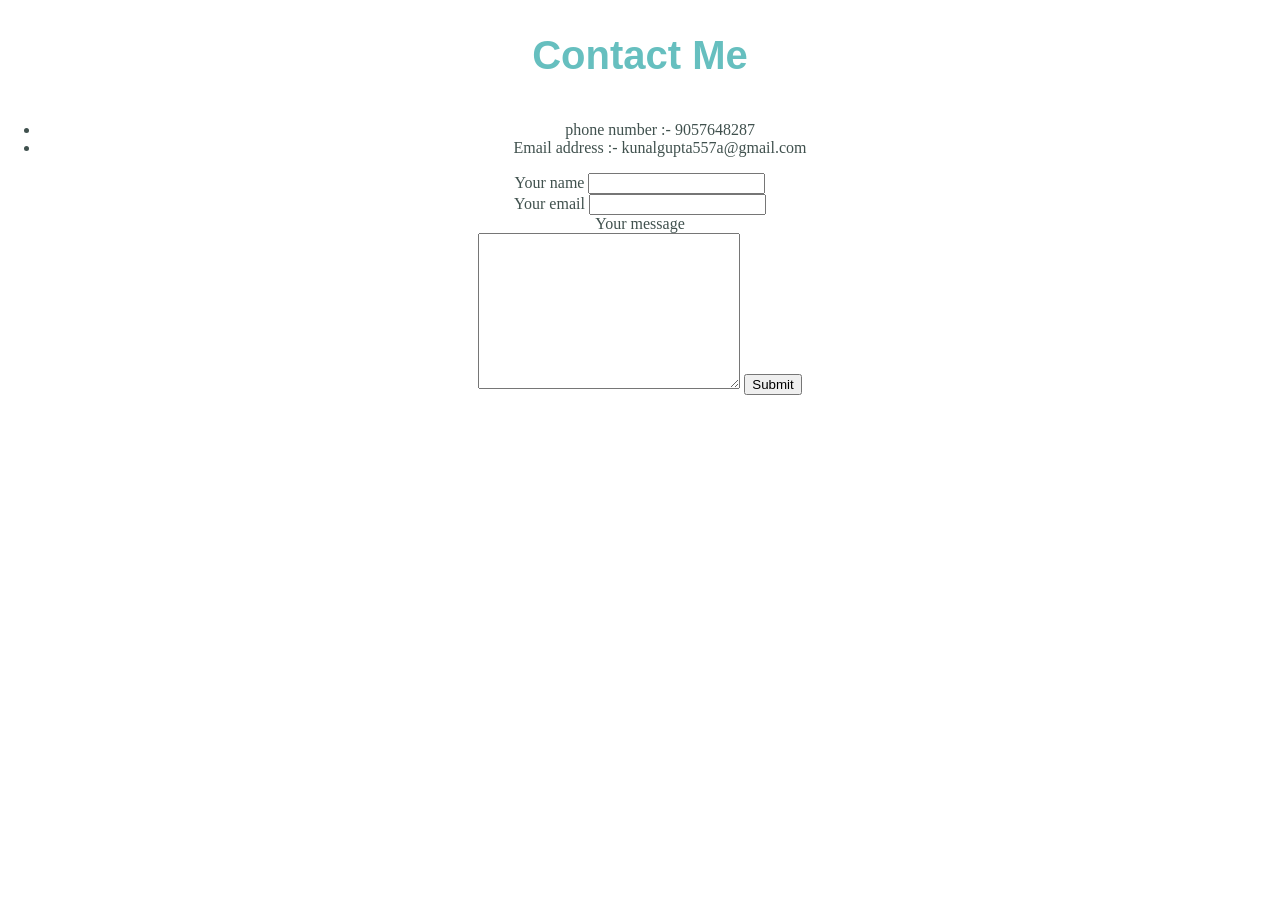
<file: contact.html>
<!DOCTYPE html>
<html lang="en">
  <head>
    <meta charset="UTF-8" />
    <meta http-equiv="X-UA-Compatible" content="IE=edge" />
    <meta name="viewport" content="width=device-width, initial-scale=1.0" />
    <title>Document</title>
    <link rel="stylesheet" href="CSS/styles.css" />
  </head>
  <body>
    <h2>Contact Me</h2>
    <ul>
      <li>phone number :- 9057648287</li>
      <li>Email address :- kunalgupta557a@gmail.com</li>
    </ul>
    <form
      action="mailto:kunalgupta557a@gmail.com"
      method="post"
      enctype="text/plain"
    >
      <label>Your name</label>
      <input type="text" name="your name" />
      <br />
      <label>Your email</label>
      <input type="email" /><br />
      <label>Your message</label> <br />
      <textarea name="your message" cols="30" rows="10"></textarea>
      <input type="submit" name="" id="" />
    </form>
  </body>
</html>
</file>
<file: CSS/styles.css>
body {
  color: #40514e;
  margin: 0;
  text-align: center;
  font-family: Merriweather, serif;
}

a {
  text-decoration: none;
}

h1 {
  font-family: Sacramento, cursive;
  font-size: 5.625rem;
  margin: 80px auto 0 auto;
  color: #66bfbf;
}

h2 {
  font-size: 2.5rem;
  font-family: Montserrat, sans-serif;
  color: #66bfbf;
  font-weight: 600;
  padding-bottom: 10px;
}

h3 {
  font-family: Montserrat, sans-serif;
  color: #11999e;
}

hr {
  border: dotted #eaf6f6 6px;
  border-bottom: none;
  width: 4%;
  margin: 100px auto;
}

p {
  line-height: 2;
}
.skill-row {
  width: 50%;
  margin: 100px auto 100px auto;
  text-align: left;
}

.top-container {
  background-color: rgb(233, 240, 241);
  position: relative;
  padding-top: 100px;
}
.img-profile {
  border-radius: 50%;
  width: 300px;
  height: 300px;
}
.middle-container {
  margin: 100px 0px;
}

.bottom-container {
  margin-top: 100px;
  background-color: #66bfbf;
  padding: 50px 0px 20px;
}
.pro {
  text-decoration: underline;
}

.intro {
  width: 30%;
  margin: auto;
}

.contact-msg {
  width: 40%;
  margin: 40px auto 60px;
}

.top-cloud {
  position: absolute;
  right: 300px;
  top: 40px;
}
.bottom-cloud {
  position: absolute;
  left: 250px;
  bottom: 300px;
}
.footer-link {
  font-family: Montserrat, sans-serif;
  margin: 10px 20px;
  text-decoration: none;
}
a:hover {
  color: #40514e;
}
.bracket-image {
  border-radius: 50%;
  width: 25%;
  float: left;
  margin-right: 30px;
  margin-top: -20px;
}

.DSA {
  width: 50%;
  margin: 100px auto 100px auto;
  text-align: left;
  line-height: 2;
}
.dsa-image {
  border-radius: 50%;
  float: right;
  margin-left: 30px;
}

.web-development {
  width: 50%;
  margin: 100px auto 100px auto;
  text-align: right;
  line-height: 2;
}
.webd-image {
  width: 200px;
  height: 200px;
  border-radius: 50%;
  float: left;
  margin-right: 30px;
}

.copyright {
  color: #eaf6f6;
  font: 0.75rem;
  padding: 20px 0px;
}

.btn {
  background: #6ef0f5;
  background-image: -webkit-linear-gradient(top, #11cdd4, #11999e);
  background-image: -moz-linear-gradient(top, #11cdd4, #11999e);
  background-image: -ms-linear-gradient(top, #11cdd4, #11999e);
  background-image: -o-linear-gradient(top, #11cdd4, #11999e);
  background-image: linear-gradient(to bottom, #11cdd4, #11999e);
  -webkit-border-radius: 8;
  -moz-border-radius: 8;
  border-radius: 8px;
  font-family: "Roboto", sans-serif;
  color: #ffffff;
  font-size: 20px;
  padding: 10px 20px 10px 20px;
  text-decoration: none;
}

.btn:hover {
  background: #30e3cb;
  background-image: -webkit-linear-gradient(top, #30e3cb, #2bc4ad);
  background-image: -moz-linear-gradient(top, #30e3cb, #2bc4ad);
  background-image: -ms-linear-gradient(top, #30e3cb, #2bc4ad);
  background-image: -o-linear-gradient(top, #30e3cb, #2bc4ad);
  background-image: linear-gradient(to bottom, #30e3cb, #2bc4ad);
  text-decoration: none;
}
</file>
